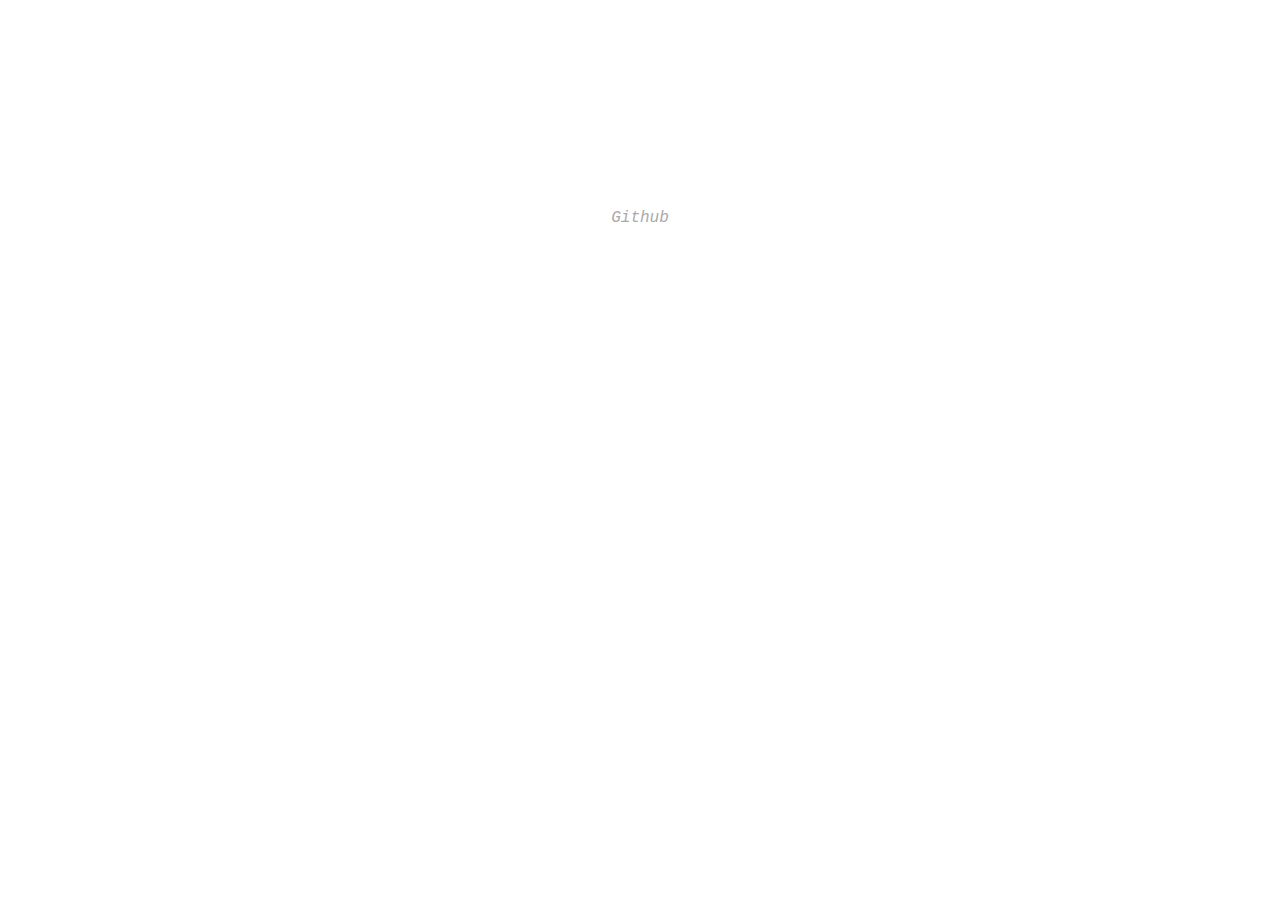
<file: apps/about.html>
<!DOCTYPE html>
<html lang="en">
<head>
    <meta charset="UTF-8">
    <meta http-equiv="X-UA-Compatible" content="IE=edge">
    <meta name="viewport" content="width=device-width, initial-scale=1.0">
    <title>Document</title>
</head>
<style>
    body{
        color: white;
        font-family: 'Courier New', Courier, monospace;
        text-align: center;
    }
    #github{
        color: #aaa;
        font-style: italic;
        cursor: pointer;
        text-decoration: none;
    }
    a{
        text-decoration: none;
    }
</style>
<body>
    <h1>Welcome to WebOS!</h1>
    <p>WebOS is the ultimate operating system<br>in your web browser!</p>
    <h3>WebOS is currently in beta!</h3>
    <p>Please report bugs on the GitHub!</p>
    <a href="https://github.com/breadteleporter/webos"><p id="github">Github</p></a>
    <p id="agent"></p>
    <p id="vertext">WebOS version beta 0.4.1</p>
</body>
<script>
    let agent = navigator.userAgent
    document.getElementById("agent").innerHTML = agent
</script>
</html>
</file>
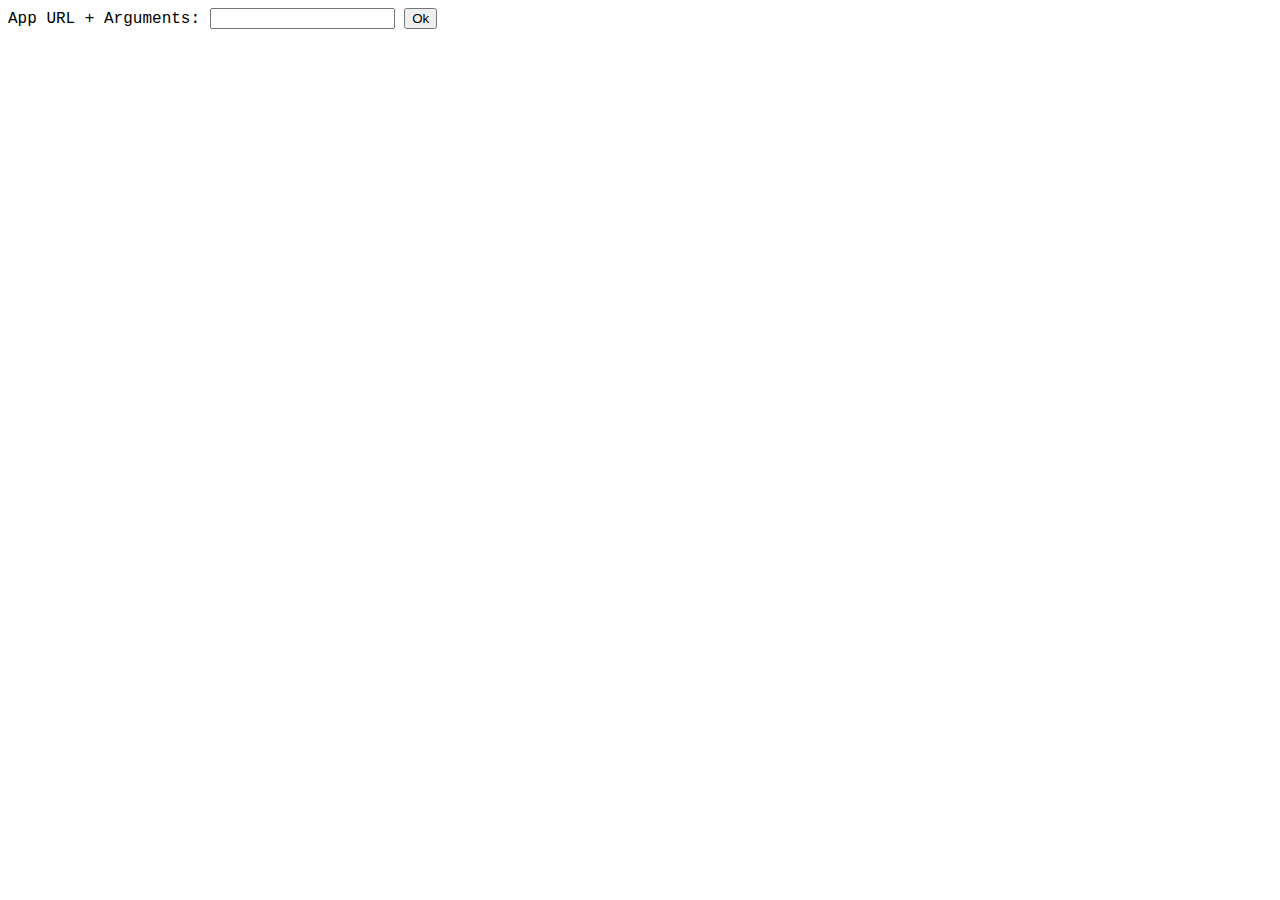
<file: apps/custom.html>
<!DOCTYPE html>
<html lang="en">
<head>
    <meta charset="UTF-8">
    <meta http-equiv="X-UA-Compatible" content="IE=edge">
    <meta name="viewport" content="width=device-width, initial-scale=1.0">
    <title>Document</title>
</head>
<style>
    body{
        font-family: 'Courier New', Courier, monospace;
    }
</style>
<body>
    <label for="text">App URL + Arguments: </label><input id="text" type="text"> <button onclick="load(document.getElementById('text').innerText)">Ok</button>
</body>
<script>
    function load(url){
        loadapp(url)
    }
</script>
</html>
</file>
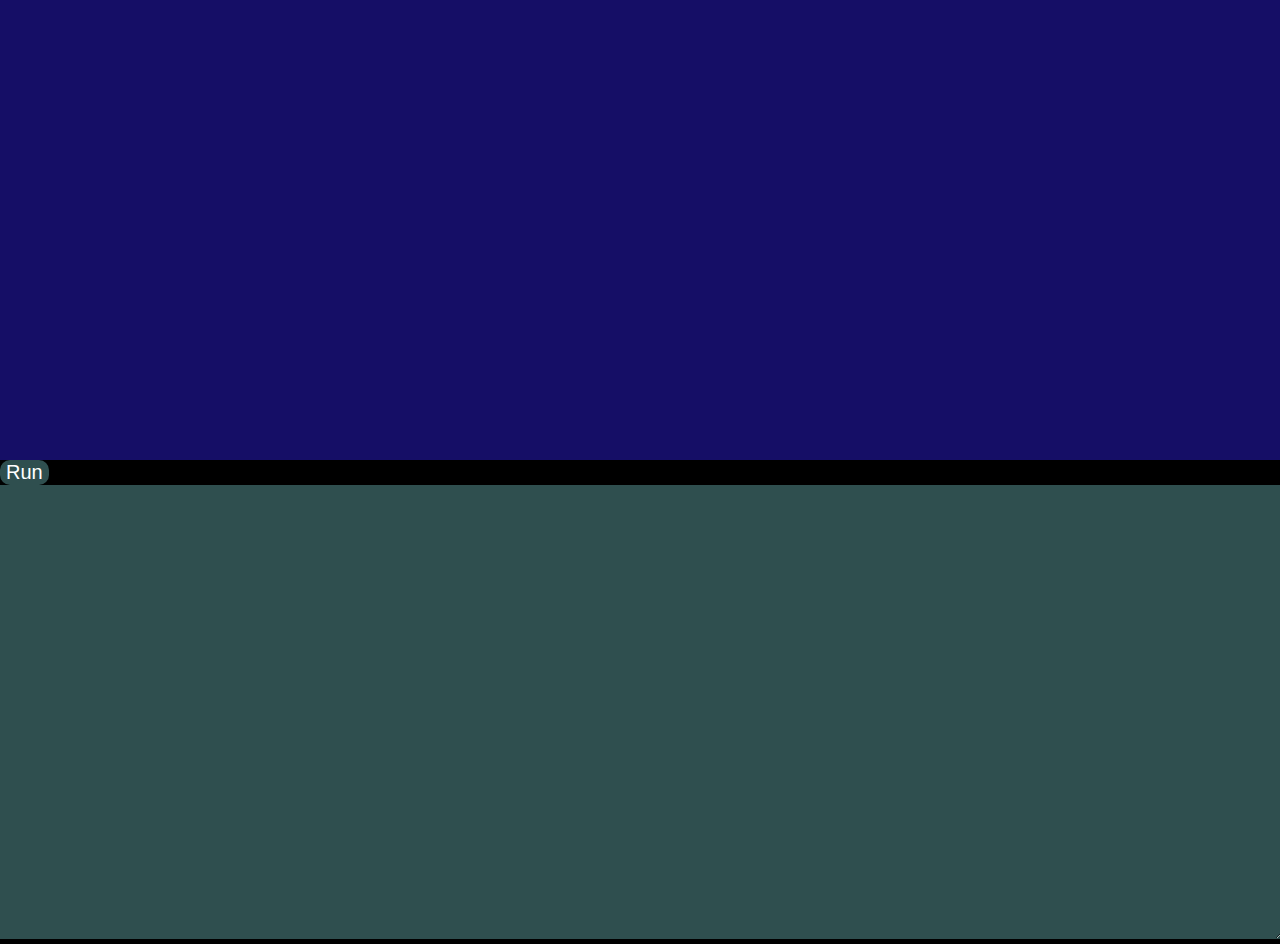
<file: apps/js.html>
<!DOCTYPE html>
<html lang="en">
<head>
    <meta charset="UTF-8">
    <meta http-equiv="X-UA-Compatible" content="IE=edge">
    <meta name="viewport" content="width=device-width, initial-scale=1.0">
    <title>Document</title>
    <script src="https://ajax.googleapis.com/ajax/libs/jquery/3.6.1/jquery.min.js"></script>
</head>
<style>
    body{
        margin: 0;
        padding: 0;
        background-color: black;
        overflow: hidden;
        color: white;
    }
    #log{
        background-color: #150E66;
        color: white;
        padding: 5px;
        font-family: 'Courier New', Courier, monospace;
        height: 50vh;
        width: 100%;
        overflow-y: scroll;
        overflow-x: scroll;
    }
    #code{
        color: white;
        padding: 5x;
        font-family: 'Courier New', Courier, monospace;
        height: 50vh;
        width: 100%;
        background-color: black;
    }
    textarea{
        width: 100%;
        height: 100%;
        background-color: black;
        color: white;
    }
    button{
        background-color: darkslategrey;
        font-size: 20px;
        border-style: none;
        border-radius: 10px;
        color: white;
        cursor: pointer;
    }
    button:hover{
        background-color: grey;
    }
    button:active{
        background-color: darkgrey;
    }
    textarea{
        border-width: 0px;
        background-color: darkslategray;
    }
</style>
<body>
    <div id="log">

    </div>
    <div id="code">
        <button id="runbutton" onclick="run()">Run</button>
        <textarea id="codeinput" name="text" rows="12" cols="50"></textarea>
    </div>
</body>
<script>
    console.log = function(msg){
        $("#log").append("<div>" + msg + "</div>");
    }

    window.onerror = function(message, url, linenumber) {
        console.log("JavaScript error: " + message + " on line " + 
                    linenumber + " for " + url);
    }
    function run() {
    var el = document.getElementById('codeinput');
    var scriptText = el.value;
    var oldScript = document.getElementById('scriptContainer');
    var newScript;

    if (oldScript) {
      oldScript.parentNode.removeChild(oldScript);
    }

    newScript = document.createElement('script');
    newScript.id = 'scriptContainer';
    newScript.text = el.value;
    document.body.appendChild(newScript);
    }
</script>
</html>
</file>
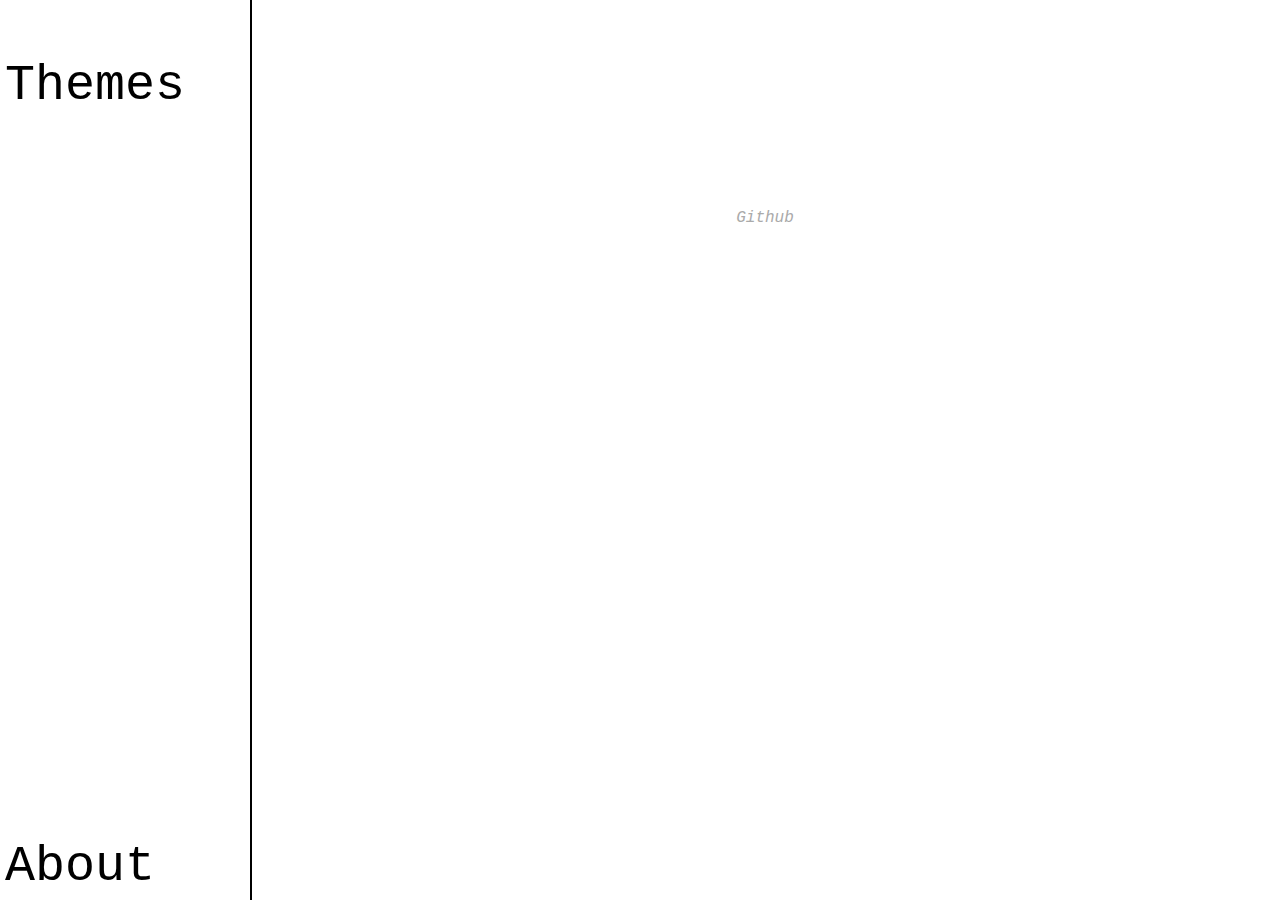
<file: apps/settings.html>
<!DOCTYPE html>
<html lang="en">
<head>
    <meta charset="UTF-8">
    <meta http-equiv="X-UA-Compatible" content="IE=edge">
    <meta name="viewport" content="width=device-width, initial-scale=1.0">
    <title>Document</title>
</head>
<style>
    .sidebar{
        width: 250px;
        height: 100%;
        border-width: 0px;
        border-right: 2.5px;
        border-color: black;
        border-style: solid;
        font-family: 'Courier New', Courier, monospace;
        z-index: 999;
        position: fixed;
    }
    .content{
        padding-left: 250px;
    }
    .sidebar a{
        padding: auto;
        font-size: 50px;
        width: 100%;
        padding: 5px;
    }
    .sidebar a:hover{
        padding: auto;
        font-size: 50px;
        width: 100%;
        color: white;
        cursor: pointer;
    }
    #abouttext{
        position: absolute;
        bottom: 0;
    }
    body{
        height: 100%;
        margin: 0;
        padding: 0;
        
        overflow: hidden;
    }
    html{
        height: 100%;
    }
    #about{
        width: 100%;
        height: 100%;
    }
    #about iframe{
        width: 100%;
        height: 100vh;
        border-width: 0px;
    }
</style>
<body>
    <div class="sidebar">
        <a>Home</a><br>
        <a>Themes</a><br>
        <a id="abouttext">About</a><br>
    </div>
    <div class="content">
        <div id="home">

        </div>
        <div id="themes">
    
        </div>
        <div id="about">
            <iframe src="about.html"></iframe>
        </div>
    </div>

</body>
</html>
</file>
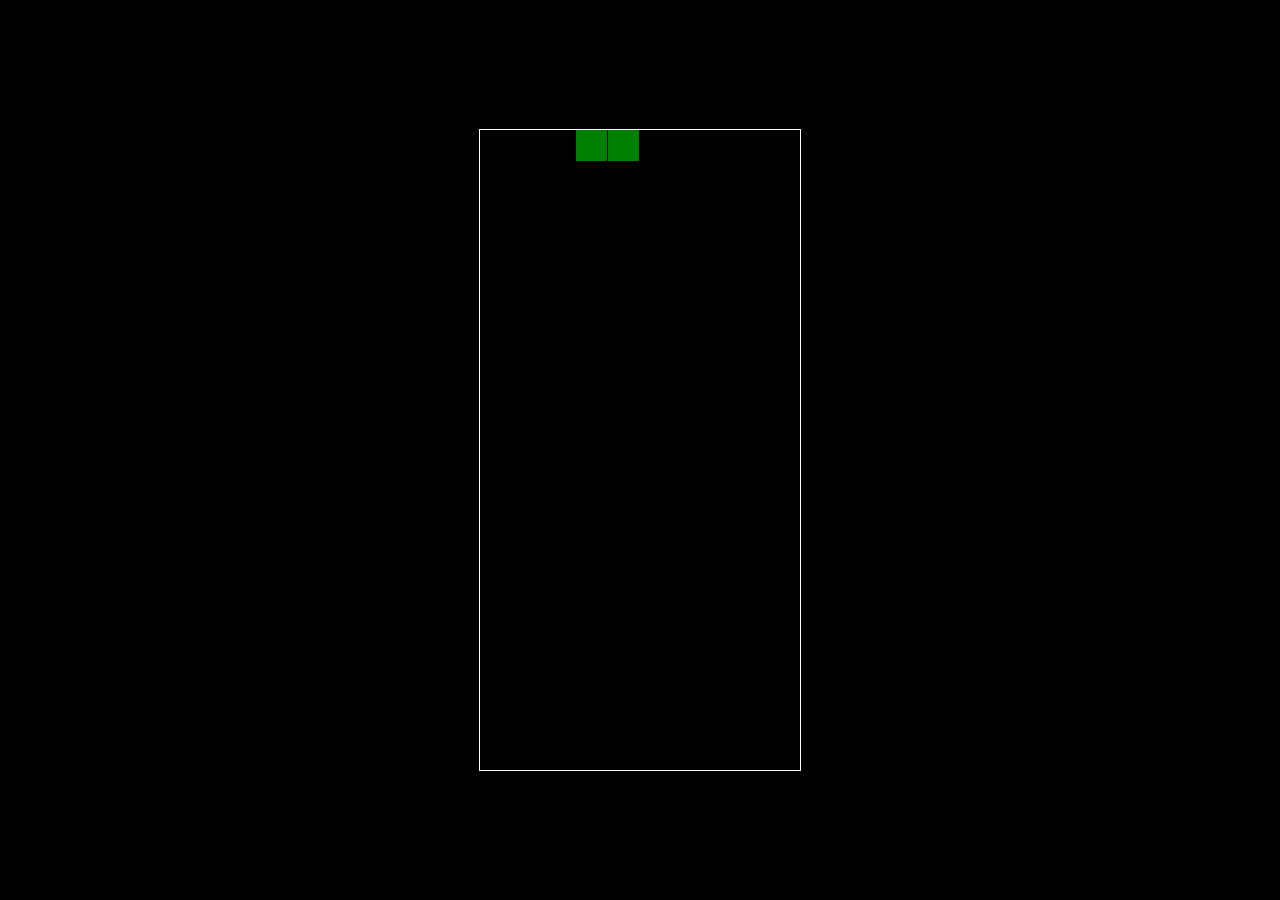
<file: apps/tetris.html>
<!DOCTYPE html>
<html>
<head>
  <title>Basic Tetris HTML Game</title>
  <meta charset="UTF-8">
  <style>
  html, body {
    height: 100%;
    margin: 0;
  }

  body {
    background: black;
    display: flex;
    align-items: center;
    justify-content: center;
  }

  canvas {
    border: 1px solid white;
  }
  </style>
</head>
<body>
<canvas width="320" height="640" id="game"></canvas>
<script>
// https://tetris.fandom.com/wiki/Tetris_Guideline

// get a random integer between the range of [min,max]
// @see https://stackoverflow.com/a/1527820/2124254
function getRandomInt(min, max) {
  min = Math.ceil(min);
  max = Math.floor(max);

  return Math.floor(Math.random() * (max - min + 1)) + min;
}

// generate a new tetromino sequence
// @see https://tetris.fandom.com/wiki/Random_Generator
function generateSequence() {
  const sequence = ['I', 'J', 'L', 'O', 'S', 'T', 'Z'];

  while (sequence.length) {
    const rand = getRandomInt(0, sequence.length - 1);
    const name = sequence.splice(rand, 1)[0];
    tetrominoSequence.push(name);
  }
}

// get the next tetromino in the sequence
function getNextTetromino() {
  if (tetrominoSequence.length === 0) {
    generateSequence();
  }

  const name = tetrominoSequence.pop();
  const matrix = tetrominos[name];

  // I and O start centered, all others start in left-middle
  const col = playfield[0].length / 2 - Math.ceil(matrix[0].length / 2);

  // I starts on row 21 (-1), all others start on row 22 (-2)
  const row = name === 'I' ? -1 : -2;

  return {
    name: name,      // name of the piece (L, O, etc.)
    matrix: matrix,  // the current rotation matrix
    row: row,        // current row (starts offscreen)
    col: col         // current col
  };
}

// rotate an NxN matrix 90deg
// @see https://codereview.stackexchange.com/a/186834
function rotate(matrix) {
  const N = matrix.length - 1;
  const result = matrix.map((row, i) =>
    row.map((val, j) => matrix[N - j][i])
  );

  return result;
}

// check to see if the new matrix/row/col is valid
function isValidMove(matrix, cellRow, cellCol) {
  for (let row = 0; row < matrix.length; row++) {
    for (let col = 0; col < matrix[row].length; col++) {
      if (matrix[row][col] && (
          // outside the game bounds
          cellCol + col < 0 ||
          cellCol + col >= playfield[0].length ||
          cellRow + row >= playfield.length ||
          // collides with another piece
          playfield[cellRow + row][cellCol + col])
        ) {
        return false;
      }
    }
  }

  return true;
}

// place the tetromino on the playfield
function placeTetromino() {
  for (let row = 0; row < tetromino.matrix.length; row++) {
    for (let col = 0; col < tetromino.matrix[row].length; col++) {
      if (tetromino.matrix[row][col]) {

        // game over if piece has any part offscreen
        if (tetromino.row + row < 0) {
          return showGameOver();
        }

        playfield[tetromino.row + row][tetromino.col + col] = tetromino.name;
      }
    }
  }

  // check for line clears starting from the bottom and working our way up
  for (let row = playfield.length - 1; row >= 0; ) {
    if (playfield[row].every(cell => !!cell)) {

      // drop every row above this one
      for (let r = row; r >= 0; r--) {
        for (let c = 0; c < playfield[r].length; c++) {
          playfield[r][c] = playfield[r-1][c];
        }
      }
    }
    else {
      row--;
    }
  }

  tetromino = getNextTetromino();
}

// show the game over screen
function showGameOver() {
  cancelAnimationFrame(rAF);
  gameOver = true;

  context.fillStyle = 'black';
  context.globalAlpha = 0.75;
  context.fillRect(0, canvas.height / 2 - 30, canvas.width, 60);

  context.globalAlpha = 1;
  context.fillStyle = 'white';
  context.font = '36px monospace';
  context.textAlign = 'center';
  context.textBaseline = 'middle';
  context.fillText('GAME OVER!', canvas.width / 2, canvas.height / 2);
}

const canvas = document.getElementById('game');
const context = canvas.getContext('2d');
const grid = 32;
const tetrominoSequence = [];

// keep track of what is in every cell of the game using a 2d array
// tetris playfield is 10x20, with a few rows offscreen
const playfield = [];

// populate the empty state
for (let row = -2; row < 20; row++) {
  playfield[row] = [];

  for (let col = 0; col < 10; col++) {
    playfield[row][col] = 0;
  }
}

// how to draw each tetromino
// @see https://tetris.fandom.com/wiki/SRS
const tetrominos = {
  'I': [
    [0,0,0,0],
    [1,1,1,1],
    [0,0,0,0],
    [0,0,0,0]
  ],
  'J': [
    [1,0,0],
    [1,1,1],
    [0,0,0],
  ],
  'L': [
    [0,0,1],
    [1,1,1],
    [0,0,0],
  ],
  'O': [
    [1,1],
    [1,1],
  ],
  'S': [
    [0,1,1],
    [1,1,0],
    [0,0,0],
  ],
  'Z': [
    [1,1,0],
    [0,1,1],
    [0,0,0],
  ],
  'T': [
    [0,1,0],
    [1,1,1],
    [0,0,0],
  ]
};

// color of each tetromino
const colors = {
  'I': 'cyan',
  'O': 'yellow',
  'T': 'purple',
  'S': 'green',
  'Z': 'red',
  'J': 'blue',
  'L': 'orange'
};

let count = 0;
let tetromino = getNextTetromino();
let rAF = null;  // keep track of the animation frame so we can cancel it
let gameOver = false;

// game loop
function loop() {
  rAF = requestAnimationFrame(loop);
  context.clearRect(0,0,canvas.width,canvas.height);

  // draw the playfield
  for (let row = 0; row < 20; row++) {
    for (let col = 0; col < 10; col++) {
      if (playfield[row][col]) {
        const name = playfield[row][col];
        context.fillStyle = colors[name];

        // drawing 1 px smaller than the grid creates a grid effect
        context.fillRect(col * grid, row * grid, grid-1, grid-1);
      }
    }
  }

  // draw the active tetromino
  if (tetromino) {

    // tetromino falls every 35 frames
    if (++count > 35) {
      tetromino.row++;
      count = 0;

      // place piece if it runs into anything
      if (!isValidMove(tetromino.matrix, tetromino.row, tetromino.col)) {
        tetromino.row--;
        placeTetromino();
      }
    }

    context.fillStyle = colors[tetromino.name];

    for (let row = 0; row < tetromino.matrix.length; row++) {
      for (let col = 0; col < tetromino.matrix[row].length; col++) {
        if (tetromino.matrix[row][col]) {

          // drawing 1 px smaller than the grid creates a grid effect
          context.fillRect((tetromino.col + col) * grid, (tetromino.row + row) * grid, grid-1, grid-1);
        }
      }
    }
  }
}

// listen to keyboard events to move the active tetromino
document.addEventListener('keydown', function(e) {
  if (gameOver) return;

  // left and right arrow keys (move)
  if (e.which === 37 || e.which === 39) {
    const col = e.which === 37
      ? tetromino.col - 1
      : tetromino.col + 1;

    if (isValidMove(tetromino.matrix, tetromino.row, col)) {
      tetromino.col = col;
    }
  }

  // up arrow key (rotate)
  if (e.which === 38) {
    const matrix = rotate(tetromino.matrix);
    if (isValidMove(matrix, tetromino.row, tetromino.col)) {
      tetromino.matrix = matrix;
    }
  }

  // down arrow key (drop)
  if(e.which === 40) {
    const row = tetromino.row + 1;

    if (!isValidMove(tetromino.matrix, row, tetromino.col)) {
      tetromino.row = row - 1;

      placeTetromino();
      return;
    }

    tetromino.row = row;
  }
});

// start the game
rAF = requestAnimationFrame(loop);
</script>
</body>
</html>
</file>
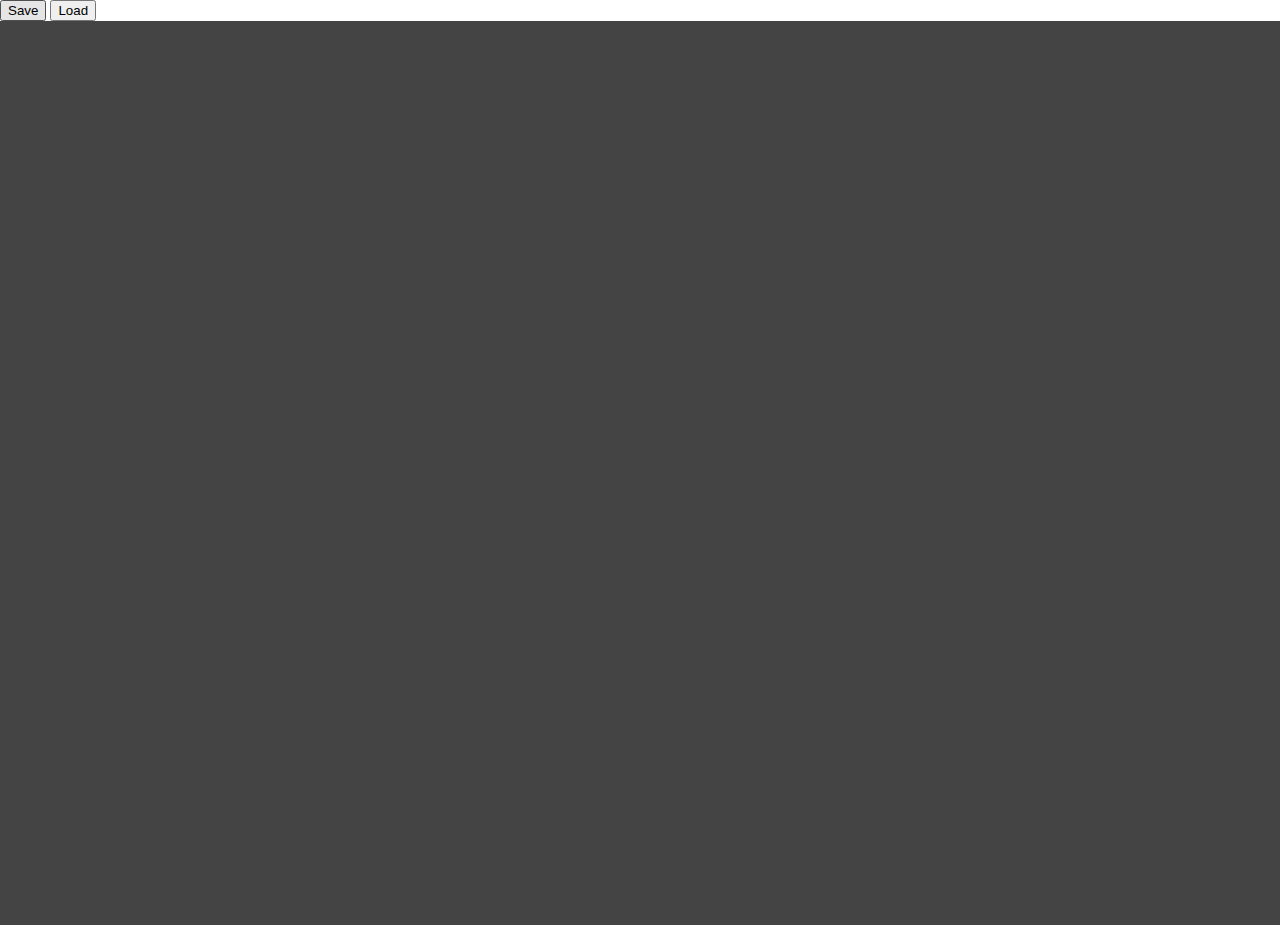
<file: apps/textedit.html>
<!DOCTYPE html>
<html lang="en">
<head>
    <meta charset="UTF-8">
    <meta http-equiv="X-UA-Compatible" content="IE=edge">
    <meta name="viewport" content="width=device-width, initial-scale=1.0">
    <title>Document</title>
</head>
<style>
    textarea{
        width: 100%;
        height: 100%;
        text-align: unset;
        background-color: #444;
        resize: none;
        color: white;
        border-width: 0;
    }
    html{
        width: 100%;
        height: 100%;
    }
    body{
        width: 100%;
        height: 100%;
        margin: 0;
        padding: 0;
        overflow: hidden;
    }
</style>
<body>
    <button onclick="saveTextAsFile(text.value,'file.txt')">Save</button>
    <button id="load">Load</button>
    <textarea id="text" name="text" rows="12" cols="50"></textarea>
</body>
<script>
    function saveTextAsFile(textToWrite, fileNameToSaveAs)
    {
    var textFileAsBlob = new Blob([textToWrite], {type:'text/plain'}); 
    var downloadLink = document.createElement("a");
    downloadLink.download = fileNameToSaveAs;
    downloadLink.innerHTML = "Download File";
    if (window.webkitURL != null)
    {
    // Chrome allows the link to be clicked
    // without actually adding it to the DOM.
    downloadLink.href = window.webkitURL.createObjectURL(textFileAsBlob);
    }
    else
    {
    // Firefox requires the link to be added to the DOM
    // before it can be clicked.
    downloadLink.href = window.URL.createObjectURL(textFileAsBlob);
    downloadLink.onclick = destroyClickedElement;
    downloadLink.style.display = "none";
    document.body.appendChild(downloadLink);
    }
    
    downloadLink.click();
    }
</script>
</html>
</file>
